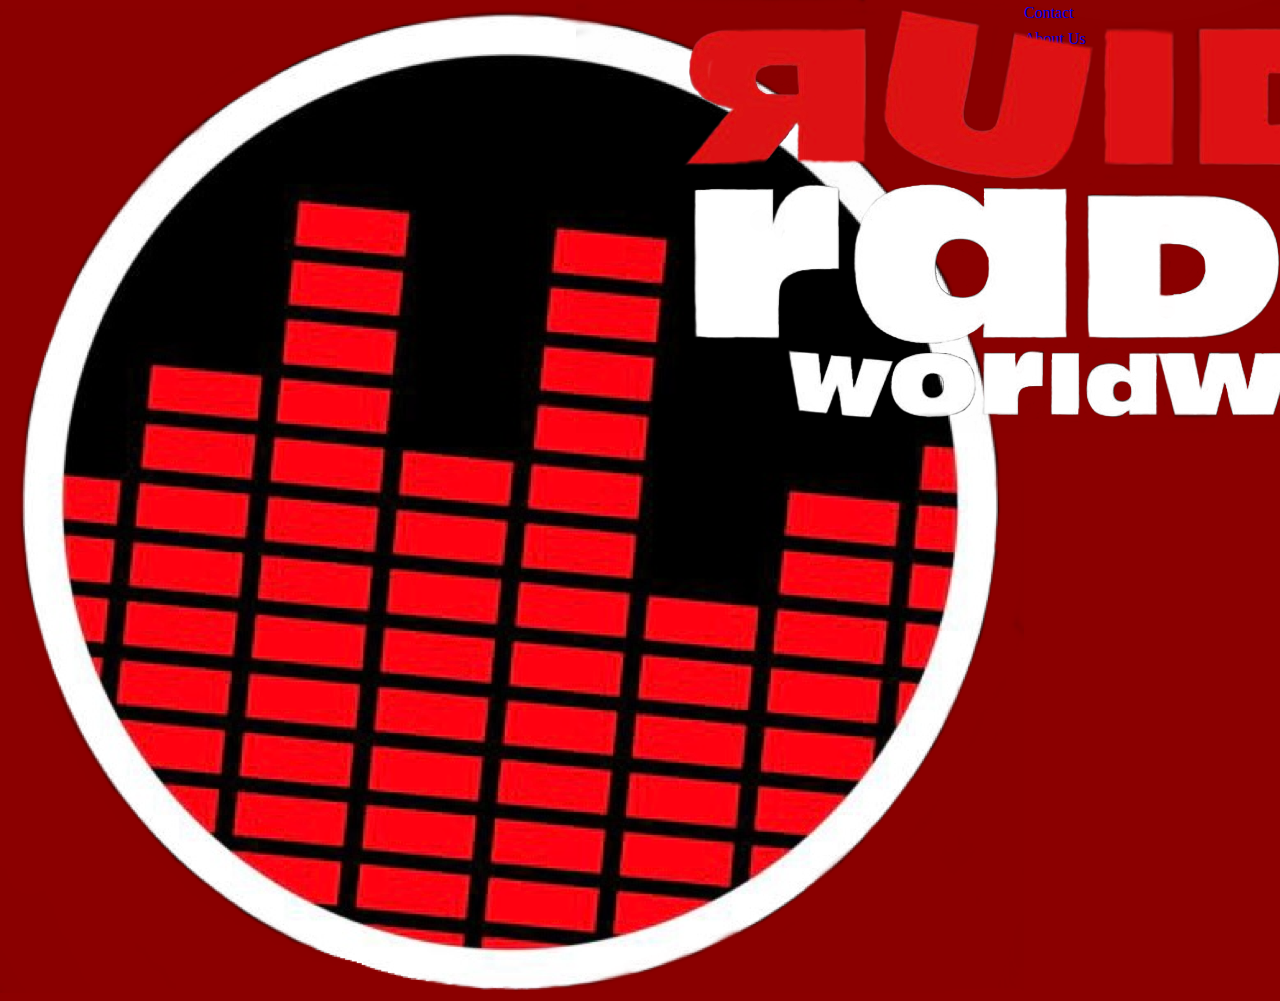
<file: about.html>
﻿<!--
    @file: aboutUs.html
-->

<!DOCTYPE html>

<html lang="en">
<main>
    <head>
        <link rel="stylesheet" type="text/css" href="CSS/mainStyle.css">
        <link rel="stylesheet" type="text/css" href="CSS/aboutUsStyle.css">

        <meta charset="utf-8" />
        <title>Rudio Radio</title>
    </head>
    <body>
        <!--navigation-->
        <ul>
            <!--right-->
            <li style="float: left;"><a><img src="Pictures/radioLogo.png"></a></li>

            <!--center-->
            <li style="float: none; position: absolute; left: 45%"><a><img src="Pictures/radioTitle.png"></a></li>

            <!--left-->
            <li><a href="contact.html">Contact</a></li>
            <li><a href="aboutUs.html">About Us</a></li>
            <li><a href="home.html">Home</a></li>
        </ul>
    </body>
</main>
</html>
</file>
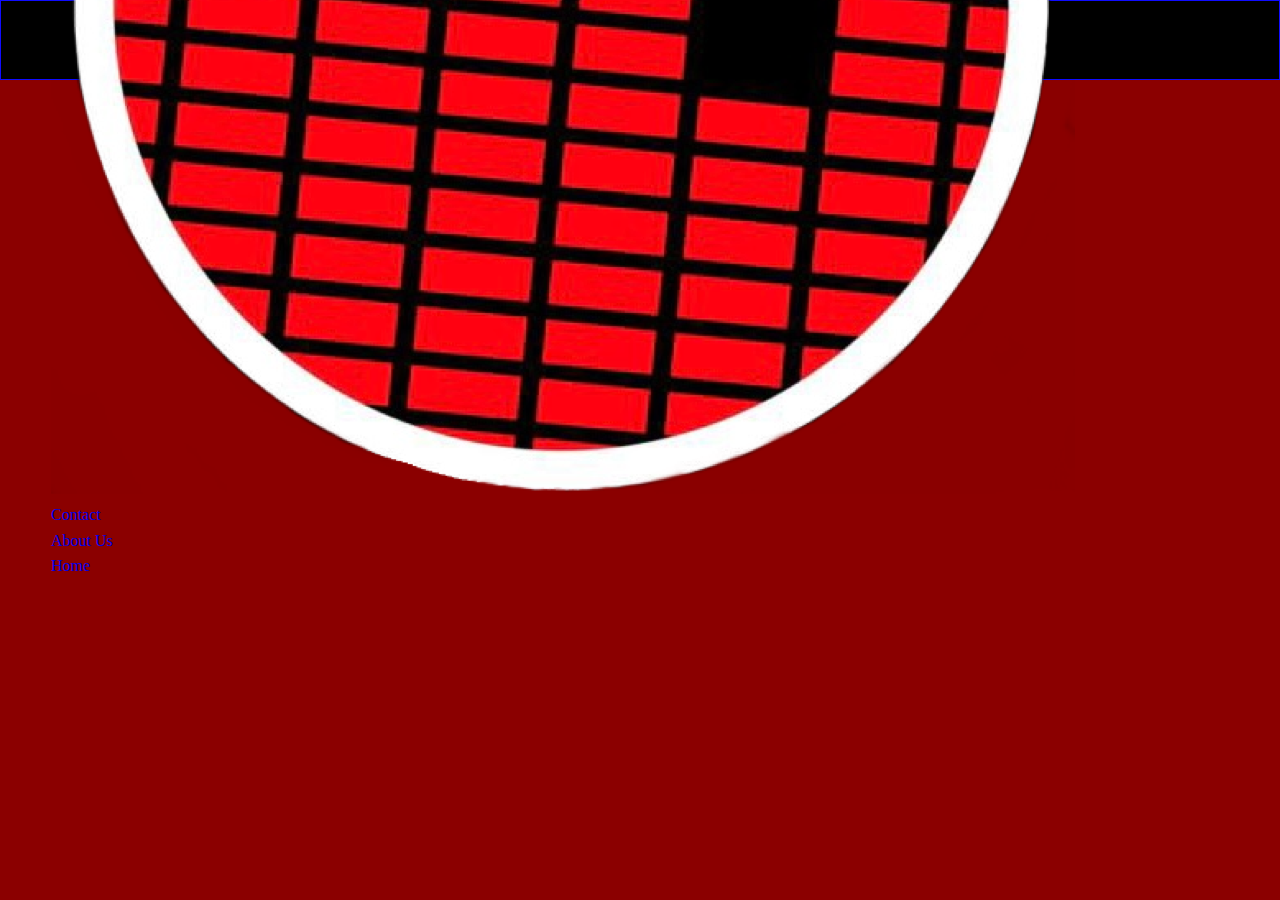
<file: aboutUS.html>
﻿<!--
    @file: aboutUS.html
-->

<!DOCTYPE html>
<html lang="en">
    <main>
        <head>
            <link rel="stylesheet" type="text/css" href="CSS/mainStyle.css">
            <link rel="stylesheet" type="text/css" href="CSS/aboutUsStyle.css">

            <meta charset="utf-8" />
            <title>Rudio Radio</title>
        </head>

        <body>
            <div class="showcase">
            <header>
                <!--navigation-->
                <div class="navigation">
                <div class="container flex">
                    <ul>
                    <!--left-->
                    <li style="float: left">
                        <a id="placeholderImg" href="index.html"
                        ><img src="Pictures/radioLogo.png" alt="Ruido Radio Icon"
                        /></a>
                    </li>
    
                    <!--center-->
                    <li style="float: none; position: absolute; left: 45%">
                        <a id="placeholderImg" href="index.html"
                        ><img
                            src="Pictures/radioTitle.png"
                            alt="Ruido Radio Name Title"
                        /></a>
                    </li>
    
                    <!--right-->
                    <li><a href="contact.html">Contact</a></li>
                    <li><a href="aboutUs.html">About Us</a></li>
                    <li><a href="index.html">Home</a></li>
                    </ul>
                </div>
                </div>
            </header>
    
            <!--Body Section For Music-->
            <section>
                <div class="sectionContainer"></div>
            </section>
    
            <!--Footer (potential feature, may not implement)-->
            <footer>
                <div class="footerContainer"></div>
            </footer>
            </div>
        </body>
    </main>
</html>
</file>
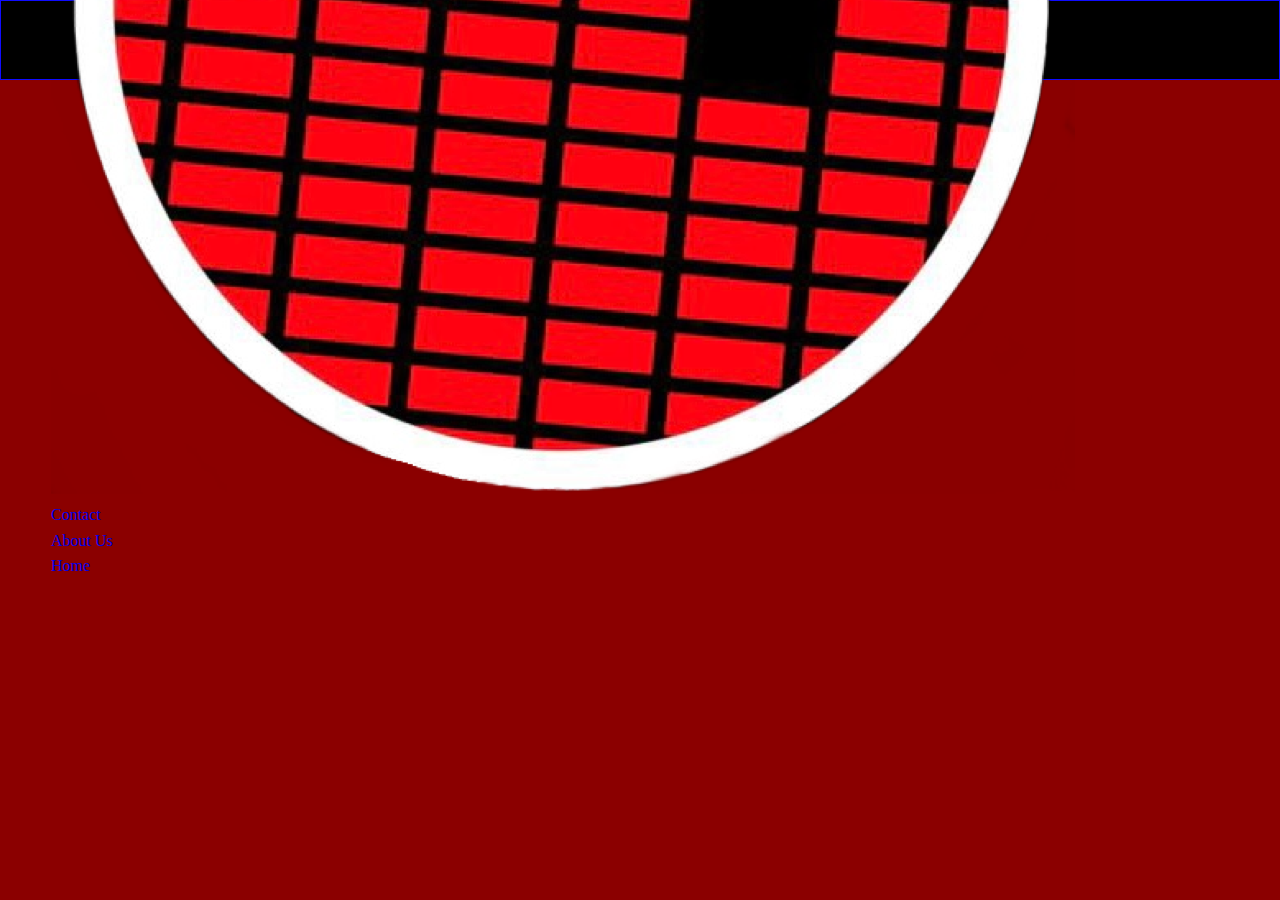
<file: contact.html>
﻿<!--
    @file: contact.html
-->

<!DOCTYPE html>
<html lang="en">
    <main>
        <head>
            <link rel="stylesheet" type="text/css" href="CSS/mainStyle.css">
            <link rel="stylesheet" type="text/css" href="CSS/contactStyle.css">

            <meta charset="utf-8" />
            <title>Rudio Radio</title>
        </head>
        
        <body>
            <div class="showcase">
            <header>
                <!--navigation-->
                <div class="navigation">
                <div class="container flex">
                    <ul>
                    <!--left-->
                    <li style="float: left">
                        <a id="placeholderImg" href="index.html"
                        ><img src="Pictures/radioLogo.png" alt="Ruido Radio Icon"
                        /></a>
                    </li>

                    <!--center-->
                    <li style="float: none; position: absolute; left: 45%">
                        <a id="placeholderImg" href="index.html"
                        ><img
                            src="Pictures/radioTitle.png"
                            alt="Ruido Radio Name Title"
                        /></a>
                    </li>

                    <!--right-->
                    <li><a href="contact.html">Contact</a></li>
                    <li><a href="aboutUs.html">About Us</a></li>
                    <li><a href="index.html">Home</a></li>
                    </ul>
                </div>
                </div>
            </header>

            <!--Body Section For Music-->
            <section>
                <div class="sectionContainer"></div>
            </section>

            <!--Footer (potential feature, may not implement)-->
            <footer>
                <div class="footerContainer"></div>
            </footer>
            </div>
        </body>
    </main>
</html>
</file>
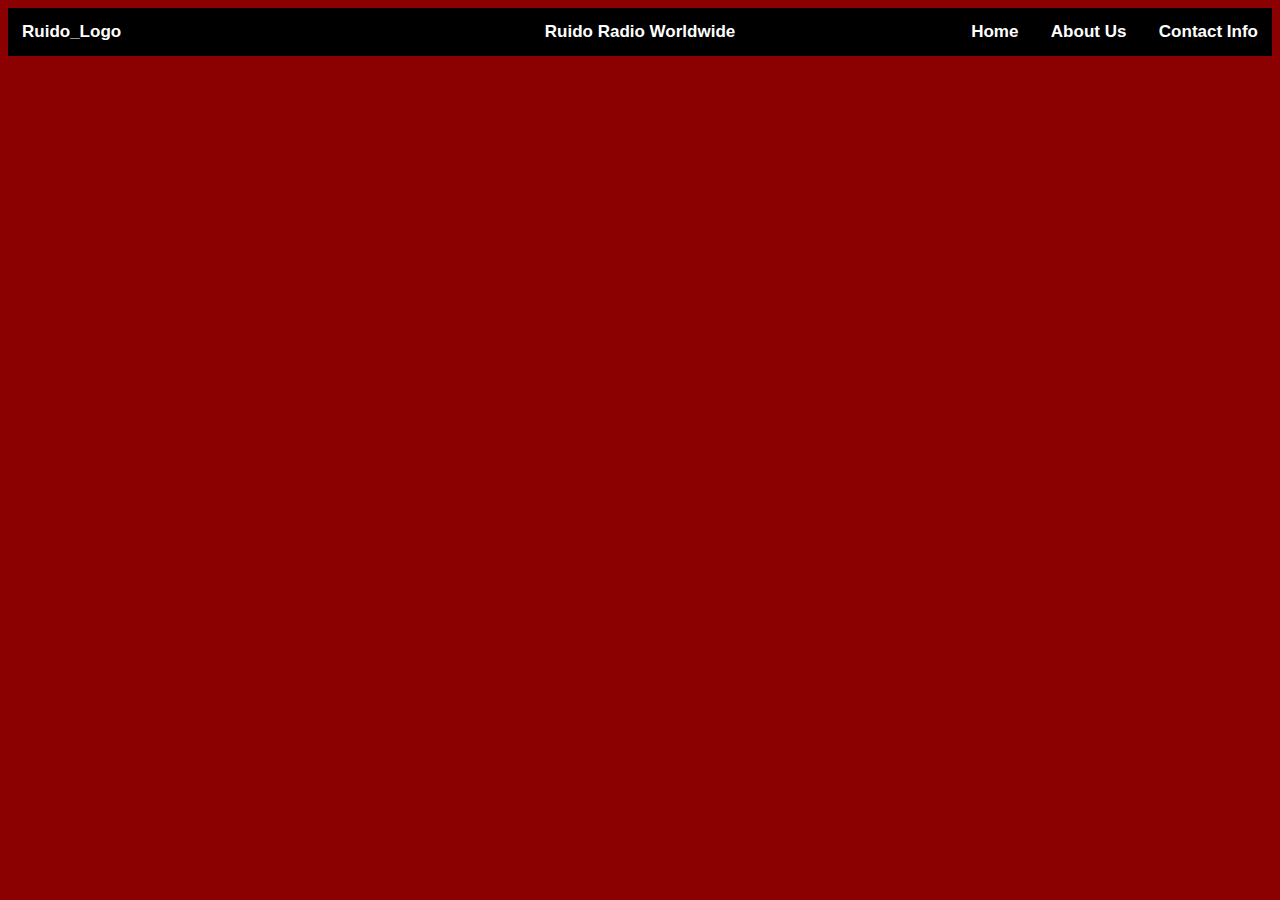
<file: draft1.html>
<!DOCTYPE html>
<html>
<head>
  <meta name ="viewport" content="width-device-width, initial-scale=1">
<style>

    body{
      font-family: Arial, Helvetica, sans-serif;
        }

      .navbar{
        position:relative;
        overflow:hidden;
        background-color: black;
      }

      .navbar a{
        display: inline-block;
        text-align: center;
        padding: 14px;
        color:white;
        text-decoration: none;
        font-size: 17px;
        font-weight: bolder;
      }

      .navbar a.active{
        background-color: black;
        color: white;
      }

      .navbar-right{
        float: right;
      }

      .navbar-centered a{
        float:none;
        position:absolute;
        top:50%;
        left:50%;
        transform:translate(-50%,-50%);
      }

</style>
</head>

<body style="background-color:darkred;">

  <div class="navbar">

    <div class="navbar-centered">
      <a class="active"> Ruido Radio Worldwide</a>
    </div> <!-- end of center navbar options-->

      <a> Ruido_Logo </a>
      <!-- end of left navbar options-->

    <div class="navbar-right">
    <a >Home</a>
    <a >About Us</a>
    <a >Contact Info</a>
  </div> <!-- end of right navbar options-->

  </div> <!-- end of navbar -->



</body>
</html>
</file>
<file: CSS/mainStyle.css>
﻿/*
    @file mainStyle.css
*/

* {
  box-sizing: border-box;
  padding: 0;
  margin: 0;
  scroll-behavior: smooth;
}

main {
  color: var(--textColorDark);
}

body {
  line-height: 1.6;
  background-color: darkred;
}

body {
  background-color: darkred;
}

ul {
  list-style-type: none;
}

a {
  text-decoration: none;
  display: block;
}

section {
  background: var(--secondary-color);
  color: white;
  display: flex;
  flex-direction: row;
  padding-top: 80px;
}

.showcase {
  position: absolute;
  right: 0;
  top: 0;
  width: 100%;
  min-height: 100vh;
  background: darkred;
}

/* Header & Navigation */
.head {
  display: flex;
  justify-content: center;
  align-items: center;
  position: fixed;
  height: 80px;
  width: 100%;
  z-index: 999;
  background: black;
}

.navigation {
  display: flex;
  justify-content: space-between;
  align-items: center;
  background: black;
  height: 80px;
  z-index: 1;
  width: 100%;
  max-width: 1500px;
  margin: 0;
  padding: 0 50px;
  border: 1px solid rgb(16, 12, 255); /* debug bounds */
}

.nav {
  display: flex;
  justify-content: space-between;
  align-items: center;
  border: 1px solid rgb(32, 255, 12); /* debug bounds */
}

.nav ul {
  display: flex;
  justify-content: center;
  align-items: center;
  height: 80px;
}

.nav .menuItem {
  display: flex;
  justify-content: center;
  align-items: center;
  color: white;
  font-size: larger;
  width: 120px;
  height: 80px;
  padding: 10px;
  margin: 0 10px;
}

.nav .menuItem:hover {
  background-color: darkred;
}

#radioicon {
  display: flex;
  justify-content: center;
  align-items: center;
  border: 1px solid rgb(32, 255, 12); /* debug bounds */
}

#radioicon img {
  height: 65px;
  width: auto;
}
/* Header & Navigation */

/*image*/
/* img {
  padding-bottom: 10px;
  height: 65px;
  width: auto;
} */

/*mobile*/
/* FHD+ (1080p & greater) desktop displays */
@media(min-width: 1440px) {
  .mobile-toggle {
      display: none;
  }
}

@media screen and (max-width: 1400px) {
  .nav {
    display: none;
  }

  .mobile-toggle {
    cursor: pointer;
    border: 1px solid rgb(32, 255, 12); /* debug bounds */
  }

  .mobile-toggle .bar {
    width: 75px;
    height: 6px;
    margin: 13px auto;
    border-radius: 50px;
    transition: all 0.2s ease-in-out;
    background: white;
  }

  .mobile-toggle .bar {
    display: block;
    cursor: pointer;
  }
}
</file>
<file: CSS/aboutUsStyle.css>
﻿body
{
}
</file>
<file: CSS/contactStyle.css>
﻿body
{
}
</file>
